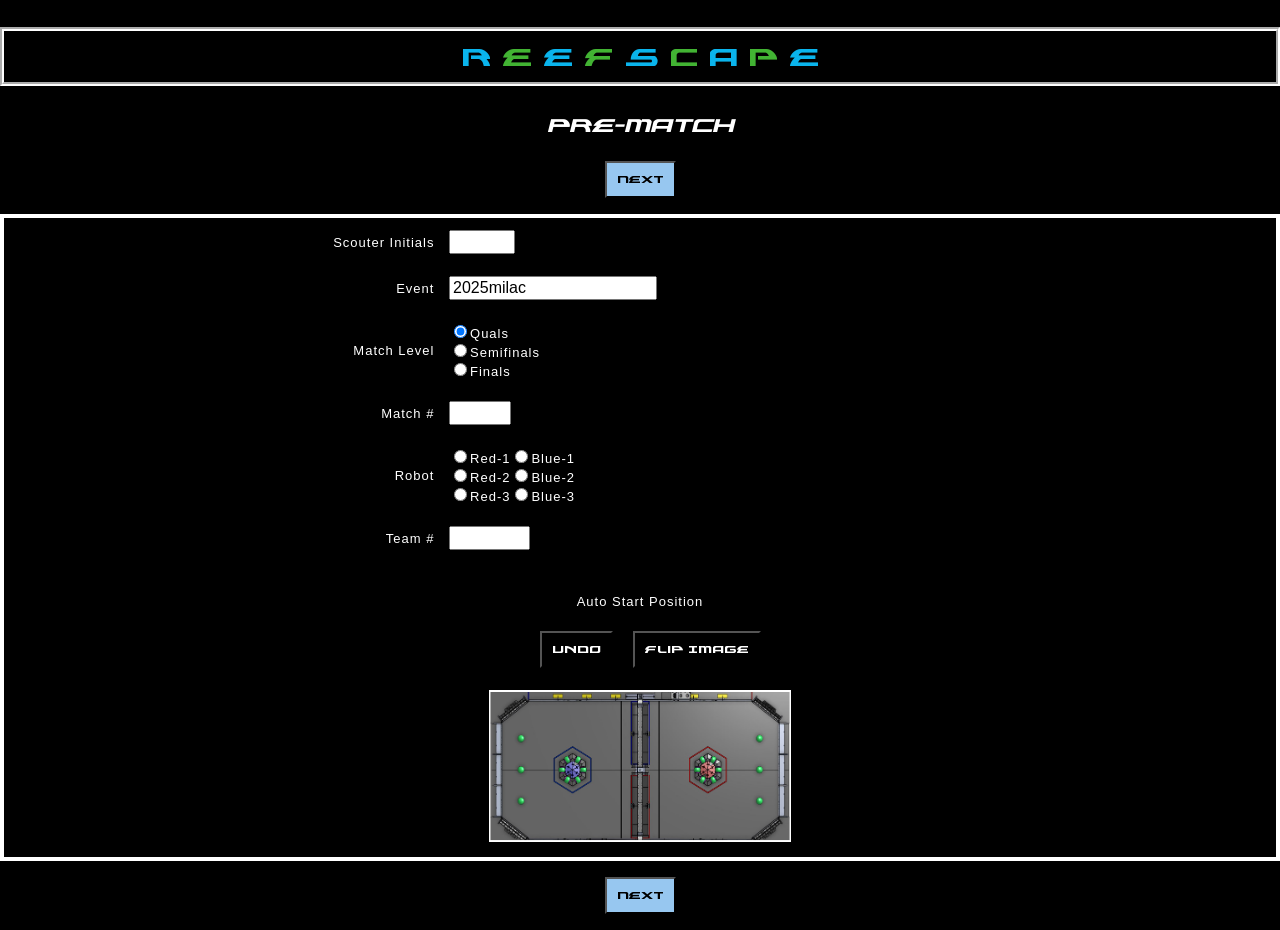
<file: index.html>
<!DOCTYPE html>
<html>
	<head>
		<meta name="viewport" content="width=device-width, initial-scale=1.0, user-scalable=0, maximum-scale=1.0">
		<title>Scout App 2025</title>
		<link rel="shortcut icon" href="./resources/images/favicon.ico">
		<link rel="icon" sizes="16x16 32x32 64x64" href="./resources/images/favicon.ico">
		<script src="resources/js/easy.qrcode.min.js"></script>
		<script src="resources/js/TBAInterface.js"></script>
		<script src="resources/js/scoutingApp.js"></script>
		<script src="2025/reefscape_config.js"></script>
		<link rel="stylesheet" href="resources/css/style.css">
		<script>
			if ('serviceWorker' in navigator) {
				window.addEventListener('load', () => {
					navigator.serviceWorker.register('/sct/sw.js', { 
						scope: '/sct/' // Match your GitHub Pages path
					}).then(registration => console.log('SW registered'))
					  .catch(err => console.log('SW registration failed:', err));;	
				});
			}
		</script>
	</head>

	<body>
		<form id="scoutingForm" onsubmit="return false" name="scoutingForm">
			<div id="main-panel-holder">
				<div id="prematch" class="main-panel" style="background-color: black;">
					<h1 id="prematchHeader1" >
						<span class="odd">R</span>
						<span class="even">E</span>
						<span class="odd">E</span>
						<span class="even">F</span>
						<span class="odd">S</span>
						<span class="even">C</span>
						<span class="odd">A<span>
						<span class="even">P</span>
						<span class="odd">E</span>
					</h1>
					<h2 id="prematchHeader2">pre-match</h2>
					<p class="match-label"><input type="button" value="Next" id="nextButton1" onclick="swipePage(1)"></p>
					<table id="prematch_table" style="font: Roboto">
					<!-- ###PRE-MATCH-COMPONENTS###-->
					</table>
					<p class="match-label"><input type="button" value="Next" id="nextButton2" onclick="swipePage(1)"></p>
				</div>

				<div id="auton" class="main-panel" style="background-color: black;">
					<h1 id="autonHeader1" >
						<span class="odd">R</span>
						<span class="even">E</span>
						<span class="odd">E</span>
						<span class="even">F</span>
						<span class="odd">S</span>
						<span class="even">C</span>
						<span class="odd">A<span>
						<span class="even">P</span>
						<span class="odd">E</span>
					</h1>
					<h2 id="autonHeader2">Auton</h2>
					<p class="match-label"><input type="button" value="Prev" id="prevButton1" onclick="swipePage(-1)"><input type="button" value="Next" id="nextButton3" onclick="swipePage(1)"></p>
					<table id="auton_table">
					<!-- ###AUTON-COMPONENTS###-->
					</table>
					<p class="match-label"><input type="button" value="Prev" id="prevButton2" onclick="swipePage(-1)"> <input type="button" value="Next" id="nextButton4" onclick="swipePage(1)"></p>
				</div>

				<div id="teleop" class="main-panel" style="background-color: black;">
					<h1 id="teleopHeader1" >
						<span class="odd">R</span>
						<span class="even">E</span>
						<span class="odd">E</span>
						<span class="even">F</span>
						<span class="odd">S</span>
						<span class="even">C</span>
						<span class="odd">A<span>
						<span class="even">P</span>
						<span class="odd">E</span>
					</h1>
					<h2 id="teleopHeader2">Teleop</h2>
					<p class="match-label"><input type="button" value="Prev" id="prevButton3" onclick="swipePage(-1)"><input type="button" value="Next" id="nextButton5" onclick="swipePage(1)"></p>
					<table id="teleop_table">
						<!-- ###TELEOP-COMPONENTS###-->
					</table>
					<p class="match-label"><input type="button" value="Prev" id="prevButton4" onclick="swipePage(-1)"> <input type="button" value="Next" id="nextButton6" onclick="swipePage(1)"></p>
				</div>

				<div id="endgame" class="main-panel" style="background-color: black;">
					<h1 id="endgameHeader1" >
						<span class="odd">R</span>
						<span class="even">E</span>
						<span class="odd">E</span>
						<span class="even">F</span>
						<span class="odd">S</span>
						<span class="even">C</span>
						<span class="odd">A<span>
						<span class="even">P</span>
						<span class="odd">E</span>
					</h1>
					<h2 id="endgameHeader2">Endgame</h2>
					<p class="match-label"><input type="button" value="Prev" id="prevButton5" onclick="swipePage(-1)"><input type="button" value="Next" id="nextButton7" onclick="swipePage(1)"></p>
					<table id="endgame_table">
						<!-- ###ENDGAME-COMPONENTS###-->
					</table>
					<p class="match-label"><input type="button" value="Prev" id="prevButton6" onclick="swipePage(-1)"> <input type="button" value="Next" id="nextButton8" onclick="swipePage(1)"></p>
				</div>

				<div id="post-match" class="main-panel" style="background-color: black;">
					<h1 id="postmatchHeader1" >
						<span class="odd">R</span>
						<span class="even">E</span>
						<span class="odd">E</span>
						<span class="even">F</span>
						<span class="odd">S</span>
						<span class="even">C</span>
						<span class="odd">A<span>
						<span class="even">P</span>
						<span class="odd">E</span>
					</h1>
					<h2>Miscellaneous</h2>
					<p class="match-label"><input type="button" value="Prev" id="prevButton7" onclick="swipePage(-1)"><input type="button" value="Next" id="nextButton9" onclick="swipePage(1)"></p>
					<table id="postmatch_table">
						<!-- ###POST-MATCH-COMPONENTS###-->
					</table>
					<p class="match-label"><input type="button" value="Prev" id="prevButton8" onclick="swipePage(-1)"> <input type="button" value="Next" id="nextButton10" onclick="swipePage(1)"></p>
				</div>

				<div id="qr-code" class="main-panel" style="background-color: white;">
					<h1 id="qrHeader1" >
						<span class="odd">R</span>
						<span class="even">E</span>
						<span class="odd">E</span>
						<span class="even">F</span>
						<span class="odd">S</span>
						<span class="even">C</span>
						<span class="odd">A<span>
						<span class="even">P</span>
						<span class="odd">E</span>
					</h1>
					<h2 id="qrHeader2">Generate QR Code</h2>
					<p class="match-label"><input type="button" value="Prev" id="prevButton9" onclick="swipePage(-1)"></p>
					<p id="qr-info"><span id="display_qr-info" style="border: none; text-align: center;"></span></p>
					<table id="qr-table"><tr><td width="5%">&nbsp;</td><td width="90%">
						<div id="qrcode" style="text-align:center">
							<script>
						// Create QRCode Object
								qr = new QRCode(document.getElementById("qrcode"), options)
					</script>
					</div>
				</td><td width="5%">&nbsp;</td></tr>
				<tr><td width="5%">&nbsp;</td><td width="90%">
					<div>
						<p id="data" style="text-align:center"></p>
					</div>
				</td><td width="5%">&nbsp;</td></tr>
			</table>
					<p></p>
					<p class="match-label"><input type="button" value="Display Data" id="displayButton" onclick="displayData()">
						<input type="button" value="Copy Data" id="copyButton" onclick="copyData()"></p>
					<div id="clearButton">
						<button type="button" class="clearForm" onclick="clearForm()">Clear Form</button>
					</div>
					<br>
				</div>
			</div>
		</form>
	</body>
</html>
</file>
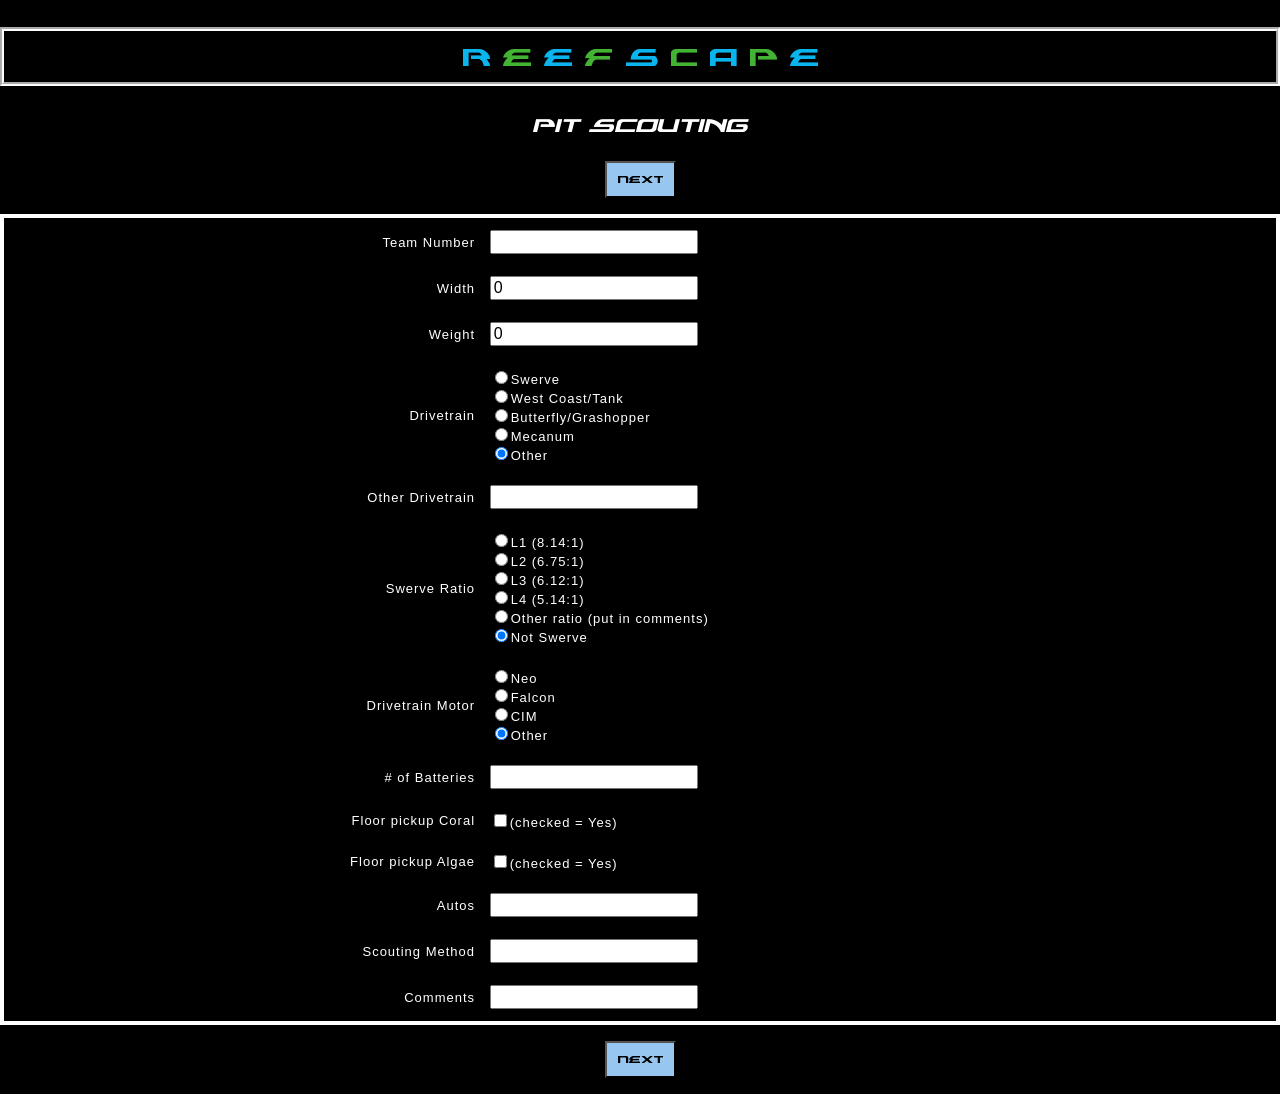
<file: pit.html>
<!DOCTYPE html>
<html>
	<head>
		<meta name="viewport" content="width=device-width, initial-scale=1.0, user-scalable=0, maximum-scale=1.0">
		<title>Scout App 2025</title>
		<link rel="shortcut icon" href="./resources/images/favicon.ico">
		<link rel="icon" sizes="16x16 32x32 64x64" href="./resources/images/favicon.ico">
		<script src="resources/js/easy.qrcode.min.js"></script>
		<script src="resources/js/TBAInterface.js"></script>
		<script src="resources/js/scoutingApp.js"></script>
		<script src="2025/reefscape_pit_scouting.js"></script>
		<link rel="stylesheet" href="resources/css/style.css">
		<script>
			if ('serviceWorker' in navigator) {
				window.addEventListener('load', () => {
					navigator.serviceWorker.register('/sct/sw.js', { 
						scope: '/sct/' // Match your GitHub Pages path
					}).then(registration => console.log('SW registered'))
					  .catch(err => console.log('SW registration failed:', err));;	
				});
			}
		</script>
	</head>

	<body>
		<form id="scoutingForm" onsubmit="return false">
			<div id="main-panel-holder">
				<div id="prematch" class="main-panel" style="background-color: black;">
					<h1 id="prematchHeader1" >
						<span class="odd">R</span>
						<span class="even">E</span>
						<span class="odd">E</span>
						<span class="even">F</span>
						<span class="odd">S</span>
						<span class="even">C</span>
						<span class="odd">A<span>
						<span class="even">P</span>
						<span class="odd">E</span>
					</h1>
					<h2 id="prematchHeader2">Pit Scouting</h2>
					<p class="match-label"><input type="button" value="Next" id="nextButton1" onclick="swipePage(1)"></p>
					<table id="prematch_table" style="font: Roboto">
					<!-- ###PRE-MATCH-COMPONENTS###-->
					</table>
					<p class="match-label"><input type="button" value="Next" id="nextButton2" onclick="swipePage(1)"></p>
				</div>

				<div id="qr-code" class="main-panel" style="background-color: white;">
					<h1 id="qrHeader1" >
						<span class="odd">R</span>
						<span class="even">E</span>
						<span class="odd">E</span>
						<span class="even">F</span>
						<span class="odd">S</span>
						<span class="even">C</span>
						<span class="odd">A<span>
						<span class="even">P</span>
						<span class="odd">E</span>
					</h1>
					<h2 id="qrHeader2">Generate QR Code</h2>
					<p class="match-label"><input type="button" value="Prev" id="prevButton9" onclick="swipePage(-1)"></p>
					<p id="qr-info"><span id="display_qr-info" style="border: none; text-align: center;"></span></p>
					<table id="qr-table"><tr><td width="5%">&nbsp;</td><td width="90%">
						<div id="qrcode" style="text-align:center">
							<script>
						// Create QRCode Object
								qr = new QRCode(document.getElementById("qrcode"), options)
					</script>
					</div>
				</td><td width="5%">&nbsp;</td></tr>
				<tr><td width="5%">&nbsp;</td><td width="90%">
					<div>
						<p id="data" style="text-align:center"></p>
					</div>
				</td><td width="5%">&nbsp;</td></tr>
			</table>
					<p></p>
					<p class="match-label"><input type="button" value="Display Data" id="displayButton" onclick="displayData()">
						<input type="button" value="Copy Data" id="copyButton" onclick="copyData()"></p>
					<div id="clearButton">
						<button type="button" class="clearForm" onclick="clearForm()">Clear Form</button>
					</div>
					<br>
				</div>
			</div>
		</body>
	</form>
</html>
</file>
<file: resources/css/style.css>
@font-face {
    font-family: 'Alexis';
    font-style: normal;
    font-weight: normal;
    src: local('Alexis'), url('../fonts/alex.woff') format('woff');
    src: url("../fonts/alexisv3.ttf") format('truetype');
}

html, body{
    height: 100%;
    width: 100%;
    margin: 0;
    padding: 0;
    color: white;
    background-color: black;
}

#prematch_table, #postmatch_table {

    font-family : -apple-system, BlinkMacSystemFont, Roboto, Oxygen, Ubuntu, Cantarell, 'Open Sans', 'Helvetica Neue', sans-serif !important;
    text-align: center;
    color: white;
    font-size: 13px;
    font-style: bold;
    letter-spacing: 1px;
    border-width: 4px;
    border-color: white;
}

#auton_table, #endgame_table, #teleop_table {
    font-family : -apple-system, BlinkMacSystemFont, Roboto, Oxygen, Ubuntu, Cantarell, 'Open Sans', 'Helvetica Neue', sans-serif !important;
    color: black;
    font-size: 13px;
    font-style: bold;
    letter-spacing: 1px;
    border-width: 4px;
    border-color: black;
}

.button {
    font-family: Alexis;
    font-size: 16px;
}

#autonHeader, #endgameHeader, #teleopHeader1, #teleopHeader2{
    color: black;
    border-color: black;
    border-width: 4px;
}

#postmatchHeader{
    border-width: 4px;
    border-color: white;
}

#prematchHeader1, #prematchHeader2{
    color: white;
    border-color: white;
    border-width: 4px;
}

#qrHeader1, #qrHeader2 {
    color: black;
}

.field-image {
    margin: 2vw;
}

.field-image-src{
    background-position: center;
    border: 1px solid;
}

.main-panel{
    display: none;
    height: 100%;
    min-height: 100%;
    width: 100vw;
    position: absolute;
    left: 0;
    top: 0;
    color: white;
    background-color: black;
    font-family : -apple-system, BlinkMacSystemFont, Roboto, Oxygen, Ubuntu, Cantarell, 'Open Sans', 'Helvetica Neue', sans-serif !important;
    text-align: justify;
}

#prematch{
    display: table;
}

#auton{
}

#teleop{
}

#endgame{
}

#postmatch{
}

#qr-code{
  text-align: center;
  color: black;
}

h1{
    font-family: Alexis;
    text-align: center;
    border-style: groove;
    border-color: white;
    border-width: 2px;
    font-size: 40px;
    padding: 10px;
    font-weight: 350;
}

#page2, #page4 {
    color: black;
}

h2{
    font-family: Alexis;
    text-align: center;
    font-size: 30px;
    font-weight: 300;
    font-style: italic;
}

.match-label{
    text-align: center;
}

.half-button-l{
    width: 48%;
    margin: 1vw;
    height: 100%;
    font: roboto;
}

.half-button-r{
    flex-grow: 1;
    height: 100%;
    width: 48%;
    margin: 1vw;
    font: roboto;
}

.half-button-container{
    display: flex;
}

#nextButton1, #nextButton2, #nextButton9, #nextButton10, .clearForm, .submitForm, #displayButton, #copyButton {
    font-family: Alexis;
    padding: 10px;
    background-color: rgb(151, 199, 240);
    text-decoration: none;
    display: inline-block;
}

#nextButton3, #nextButton4, #nextButton5, #nextButton6, #nextButton7, #nextButton8 {
    font-family: Alexis;
    background-color: black;
    padding: 10px;
    color: white;
}

.undoButton, .flipButton {
    font-family: Alexis;
    background-color: black;
    padding: 10px;
    color: white;
    margin-left: 20px;
}

#prevButton7, #prevButton8, #prevButton9{
    font-family: Alexis;
    background-color: rgb(151, 199, 240);
    padding: 10px;
}

#prevButton1, #prevButton2, #prevButton3, #prevButton4, #prevButton5, #prevButton6{
    font-family: Alexis;
    background-color: black;
    padding: 10px;
    color: white;

}

#prematch_table{
    font: Alexis;
    text-align: center;
}


h1 .odd {
    font-family: Alexis;
    text-align: center;
    color: #0AB4EC;
}

h1 .even {
    font-family: Alexis;
    text-align: center;
    color: #42B333;
}

table {
    border: 1px solid black;
    width: 100%;
}

tr {
    align-items: center;
}

td {
    padding: 10px 4px;
}

label {
    font-family: roboto;
    font-size: 16px;
    color: rgb(255, 255, 255);
}

input {
    font-size: 16px;
    font: roboto;
}

.title {
    width: "50%";
    text-align: right;
}

.field {
    width: "50%";
    text-align: left;
}

#qr-table {
    text-align: center;
    color: black;
    background-color: white;
}

#data {
    font-family:'Lucida Console', 'monospace';
    text-align: justify;
}


/*----------------------------------------*/

.counter-container {
    display: flex;
    gap: 1rem;
    align-items: center;
  }
  
  .counter-btn {
    --size: 3.5rem;
    width: var(--size);
    height: var(--size);
    border: none;
    border-radius: 50%;
    background: #047cf5;
    color: white;
    font-size: 1.8rem;
    cursor: pointer;
    transition: all 0.2s ease;
    box-shadow: 0 4px 15px rgba(0,0,0,0.1);
    
    /* Touch optimization */
    padding: 0.8rem;
    touch-action: manipulation;
  }
  
  .counter-btn:hover {
    transform: translateY(-2px);
    box-shadow: 0 6px 20px rgba(0,0,0,0.15);
    background: #34495e;
  }
  
  .counter-btn:active {
    transform: translateY(1px);
    box-shadow: 0 2px 8px rgb(247, 248, 248);
  }
  
  .count {
    font-size: 2rem;
    min-width: 3rem;
    text-align: center;
    font-weight: 600;
    color: #ffffff;
  }
</file>
